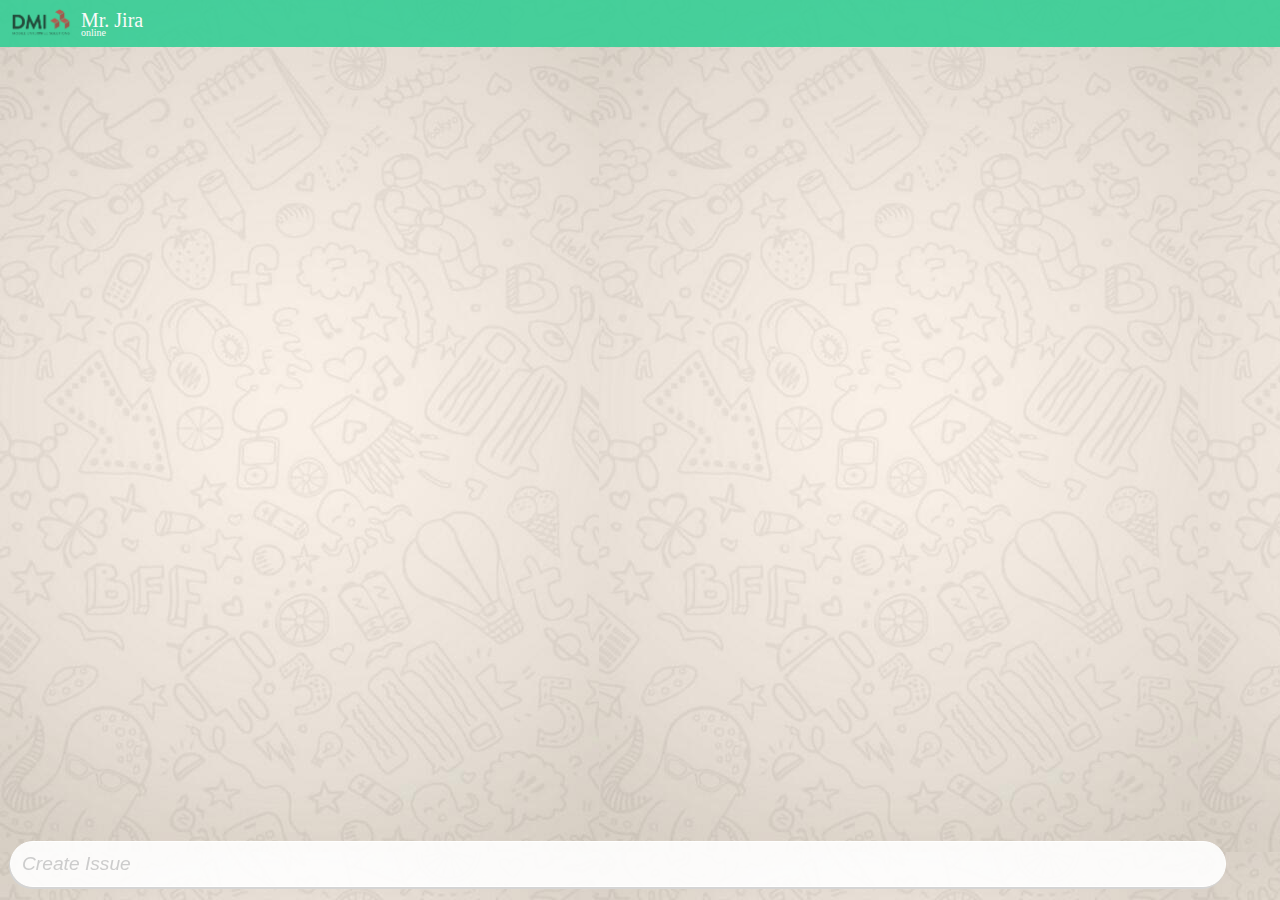
<file: bot.html>
<html><head>

	<title>JiraChatBot</title>
	<link rel="manifest" href="manifest.json">

	<meta name="viewport" content="width=device-width, initial-scale=1">
	<script>
// Register Service Worker.

if ('serviceWorker' in navigator) {
    // Path is relative to the origin, not project root.
    navigator.serviceWorker.register('sw.js')
    .then(function(reg) {
        console.log('Registration succeeded. Scope is ' + reg.scope);
    })
    .catch(function(error) {
        console.error('Registration failed with ' + error);
    });
}
</script>
	<script src="https://sdk.amazonaws.com/js/aws-sdk-2.41.0.min.js"></script>
	<link href="http://fonts.googleapis.com/css?family=Roboto:400,100,&zwnj;&#8203;100italic,300,300ita&zwnj;&#8203;lic,400italic,500,50&zwnj;&#8203;0italic,700,700itali&zwnj;&#8203;c,900italic,900" rel="stylesheet" type="text/css">
	<style language="text/css">
.box{
    margin-right: 25px;
}
.title {
    display: block;
    font-weight: 400;
    padding: 14px 0 6px 0;
    font-size: 20px;
    margin-bottom: 10px;
    border-bottom: 2px solid;
}

ul {
    color: #666;
    list-style:square;
    padding: 0;
    margin-left: 20px;
}
ul li {
	word-break: break-all;
	font-size: 14px;
    margin-bottom: 10px;
}

.orange { color: #F5876E; }

.blue{ color: #61A8DC; }

.green{ color: #8EBD40; }

.purple { color: #988CC3; }

.gold { color: #D8C86E; }



	body{
		font-family: "Roboto";
		font-size: 1.2em;
		height: 100%;
		background: url(chat-background.jpg);
	}
p{
	    color: #000000;
    font-weight: 300;
}

	div::-webkit-scrollbar {
    width: 6px;
        -webkit-box-shadow: inset 0 0 6px rgba(0,0,0,0.3);
    background-color: #F5F5F5;
}
div::-webkit-scrollbar-thumb {
        background-color: rgba(53, 206, 149,0.8);
}


*{
	margin:0;
	padding: 0;
}
#wisdom:focus , #wisdom:focus .main {
}
		input#wisdom {
		box-shadow: -1px 2px 0px #D4D4D4;
		outline: none;
		font-size: 1em;
		width: 95%;
		border: 1px solid #fff;
		padding-top	:10px;
		padding-left: 8px; 
		padding-bottom: 10px;
		position: relative;
		z-index: 999;
		border-radius: 100px;
		padding: 11px;
		margin: 13px;
		margin-left: 10px;
		background: rgba(255, 255, 255, 0.9);
		margin-top: -20px;
		position: fixed;
		bottom: 0;
		}

		input::placeholder {
			color: #ccc;
			font-style: italic;


		}

		p.userRequest {
			display: inline-block;
			position: relative;
			word-break: break-all;
			min-width: 45%;
			padding: 0.8em;
			line-height: 1em;
			height: auto;    border-top-left-radius: 0px;
    		box-shadow: -1px 2px 0px #D4D4D4;
        background: white;
        border-radius: 2px;
        color: #000000;
        margin-left: 10px;

		}
		p.userRequest:after {
    content: ' ';
    position: absolute;
    width: 0;
    height: 0;
    left: auto;
    right: 0px;
    bottom: -10px;
    border: 12px solid;
    border-color: white  white transparent transparent;
}

		p.lexResponse {
			margin: 4px;
			margin-top: 20px;
			margin-bottom:10px;
			margin-right:  10px;
			color: #2a1f3f;
			padding: 10px 10px 15px 0px ;
			padding-left: 20px;
			border-radius: 4px;
			min-width: 50%;
			 border-top-left-radius: 0px;
    		box-shadow: -1px 2px 0px #D4D4D4;
			max-width: 85%;
			float: right;
			background-color: #f6f6f6;
			position: relative;
		}


		p.lexResponse:after{
			content: ' ';
    position: absolute;
    width: 0;
    height: 0;

    left: -10px;
    right: auto;
    top: 0px;
    bottom: auto;
    border: 22px solid;
    border-color: #f6f6f6 transparent transparent transparent;
		}
		p.lexError {
			margin: 4px;
			padding: 4px 10px 4px 10px;
			border-radius: 4px;
			min-width: 50%;
			max-width: 85%;
			float: right;
			background-color: #f77;
		}
	.jHeader	{
    background: rgb(53, 206, 149);
    padding: 12px;
    color: white;
    font-size: 1.1em;
    line-height: 37px;
    padding-left: 13px;
    opacity: 0.9;
    z-index: 9;  
		}
.logo{

   position: absolute;
        top: 3px;
    left:  10px;
    cursor: pointer;
    width: 62px;
        background: rgba(53, 206, 149,0.8);
    opacity: 0.7;
    z-index: 9;
}
.jHeader{
	height: 23px;
    padding-left: 81px;
}
.jHeader .name, .status{
	position: absolute;
}
.jHeader .name{
	top: 2px;
	font-size: 20px;
	position: absolute;
}
.jHeader .status{
	font-size: 10px;
    position: absolute;
    top: 14px;
}

	</style>

</head>

<body>

<div class="main" style="
    /* height: 100%; */
">


	<div class="jHeader" style="
    position: fixed;
    width: 100%;
"><img src="DMI_Logo.svg.png" class="logo">
		<span class="name">
			Mr. Jira 
		</span>
		<span class="status">
			online
		</span>
	</div>



	<div id="conversation" style="padding-top: 65px;/* border: 1px solid #ccc; */background-color: #eee;background: url(chat-background.jpg);padding-bottom: 90px;overflow: auto;overflow-x: hidden;/* height: 100%; *//* min-height: 86vh; *//* max-height: 100%; */">
		
	</div>
	<form id="chatform" onsubmit="return pushChat();">
		<input type="text" id="wisdom" size="80" value="" placeholder="Create Issue" >
	</form>
	<script type="text/javascript">
		// set the focus to the input box
		document.getElementById("wisdom").focus();

		// Initialize the Amazon Cognito credentials provider
		AWS.config.region = 'us-east-1'; // Region
		AWS.config.credentials = new AWS.CognitoIdentityCredentials({
		// Provide your Pool Id here
			IdentityPoolId: 'us-east-1:6ff119e4-e272-4f85-8d67-10011740a84a',
		});

		var lexruntime = new AWS.LexRuntime();
		var lexUserId = 'SurajDMI';
		var sessionAttributes = {};

		function pushChat() {

			// if there is text to be sent...
			var wisdomText = document.getElementById('wisdom');
			if (wisdomText && wisdomText.value && wisdomText.value.trim().length > 0) {

				// disable input to show we're sending it
				var wisdom = wisdomText.value.trim();
				wisdomText.value = '...';
				wisdomText.locked = true;

				// send it to the Lex runtime
				var params = {
					botAlias: '$LATEST',
					botName: 'AIJiraChat',
					inputText: wisdom,
					userId: lexUserId,
					sessionAttributes: sessionAttributes
				};
				showRequest(wisdom);
				lexruntime.postText(params, function(err, data) {
					if (err) {
						console.log(err, err.stack);
						showError('Error:  ' + err.message + ' (see console for details)')
					}
					if (data) {
						// capture the sessionAttributes for the next cycle
						sessionAttributes = data.sessionAttributes;
						// show response and/or error/dialog status
						showResponse(data);
					}
					// re-enable input
					wisdomText.value = '';
					wisdomText.locked = false;
				});
			}
			// we always cancel form submission
			return false;
		}

		function showRequest(daText) {

			var conversationDiv = document.getElementById('conversation');
			var requestPara = document.createElement("P");
			requestPara.className = 'userRequest';
			requestPara.appendChild(document.createTextNode(daText));
			conversationDiv.appendChild(requestPara);
			conversationDiv.scrollTop = conversationDiv.scrollHeight;
		}

		function showError(daText) {

			var conversationDiv = document.getElementById('conversation');
			var errorPara = document.createElement("P");
			errorPara.className = 'lexError';
			errorPara.appendChild(document.createTextNode(daText));
			conversationDiv.appendChild(errorPara);
			conversationDiv.scrollTop = conversationDiv.scrollHeight;
		}

		function showResponse(lexResponse) {

			var conversationDiv = document.getElementById('conversation');
			var responsePara = document.createElement("P");
			responsePara.className = 'lexResponse';
			console.log(lexResponse);
			if (lexResponse.message) {
				$(responsePara).html(lexResponse.message)
					responsePara.appendChild(document.createElement('br'));
			}
			conversationDiv.appendChild(responsePara);
			conversationDiv.scrollTop = conversationDiv.scrollHeight;
		}
	</script>
</div>
<script type="text/javascript" src="https://cdnjs.cloudflare.com/ajax/libs/jquery/3.2.1/jquery.min.js"></script>

</body></html>
</file>
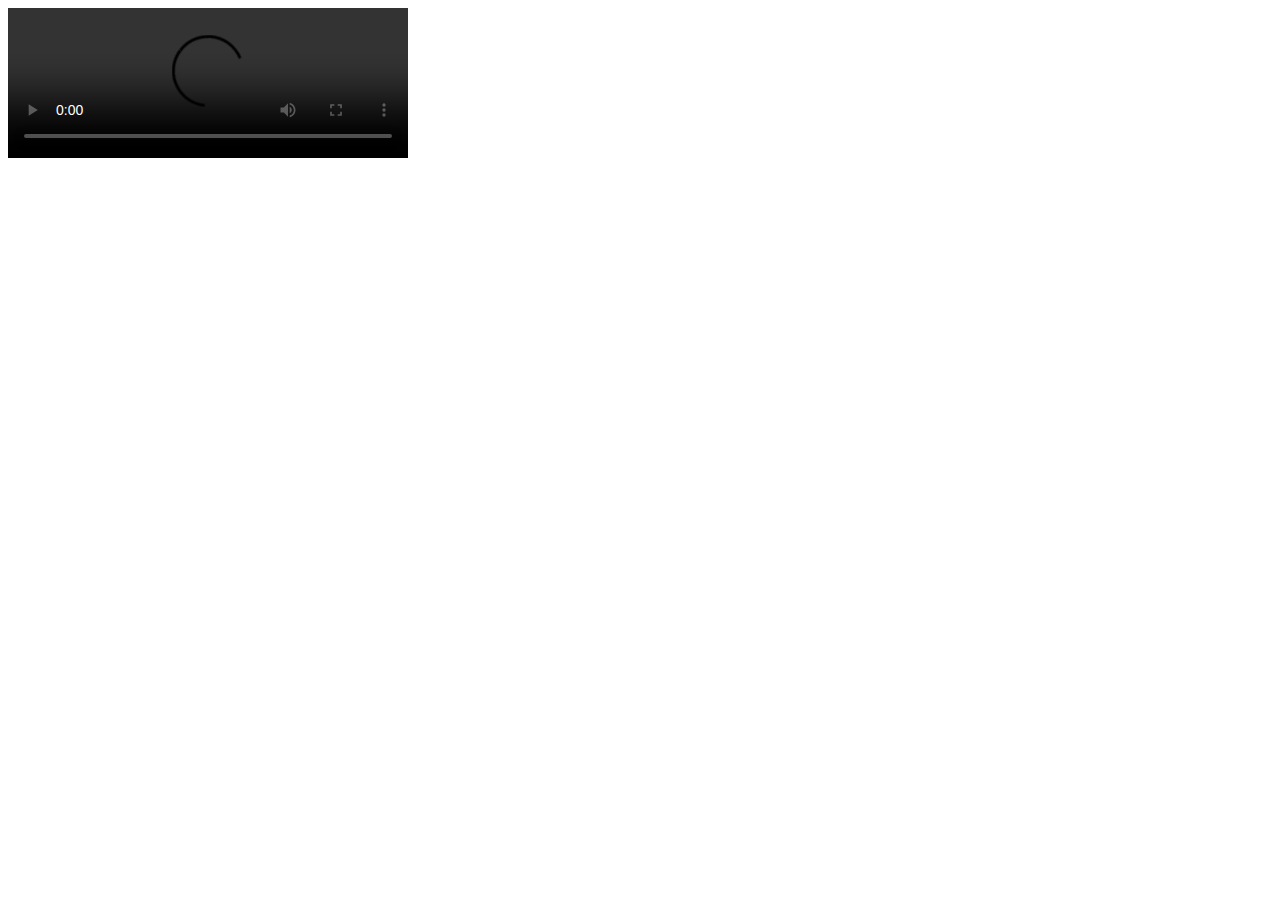
<file: test.html>
<!DOCTYPE html> 
<html> 
<body> 
<video width="400" controls>
  <source src="https://prismapp.page.link/approvegoal" playsinline  type="video/mp4">
  Your browser does not support HTML5 video.
</video>
</body> 
</html>
</file>
